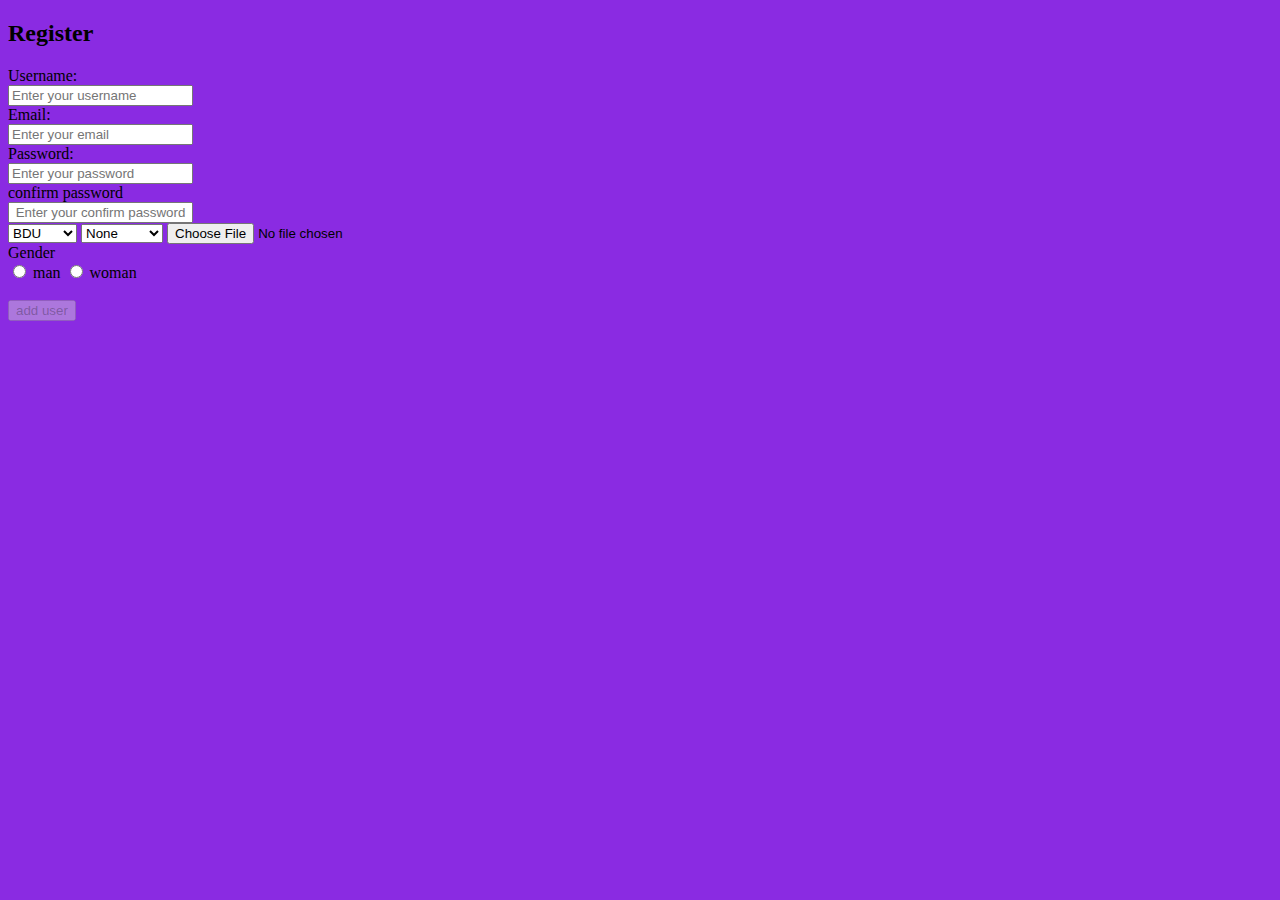
<file: task2/index.html>
<!DOCTYPE html>
<html lang="en">
<head>
    <meta charset="UTF-8">
    <meta name="viewport" content="width=device-width, initial-scale=1.0">
    <title>Document</title>
    <link rel="stylesheet" href="style.css">
    <!-- <link rel="stylesheet" href="./about.html"> -->
</head>
<body>

    <div class="userForm">
        <form action="./about.html"></form>
        <form id="myForm">
              <h2>Register</h2> 
            <label for="username">Username:</label><br>
            <input type="text" id="username" placeholder="Enter your username"><br>
            <label for="email">Email:</label><br>
            <input type="email" id="email" placeholder="Enter your email"><br>
            <label for="password">Password:</label><br>
            <input type="password" id="password" placeholder="Enter your password"><br>
            <label for="passwordconfirm"> confirm password </label><br>
<input type="password" id= "passwordconfirm" placeholder=" Enter your confirm password"><br>
<select id="university" name="university"><br>
    <option value="BDU">BDU</option>
    <option value="ADNSU">ADNSU</option>    
    <option value="SDU">SDU</option>
    <option value="ADA">ADA</option>
    <option value="UNEC">UNEC</option>
    <option value="GDU">GDU</option>
    <option value="AZTU">AZTU</option>
    <option value="LDU">LDU</option>
</select>
<SElect id="region" name="region"> <br>
    <option value="none">None</option>
    <option value="Celilabad">Celilabad</option>
    <option value="Baku">Baku</option>
    <option value="Lenkaran">Lenkaran</option>
    <option value="Tovuz">Tovuz</option>
    <option value="Shamakhi">Shamakhi</option>
    <option value="Gence">Gence</option>
</SElect>
<input type="file" id="file"><br>
<label for="Gender">Gender</label><br>
<input type="radio"   id="radio">
<label for="Gender">man</label>
<input type="radio"  id="radio">
<label for="gender ">woman</label><br>
    <label for="password " id="confirm password"></label><br>
            <button type= "submit" id="submit" disabled >add user</button><br>
        </form>
    </div>
    <script src="./scrip.js"></script>
</body>
</html>
</file>
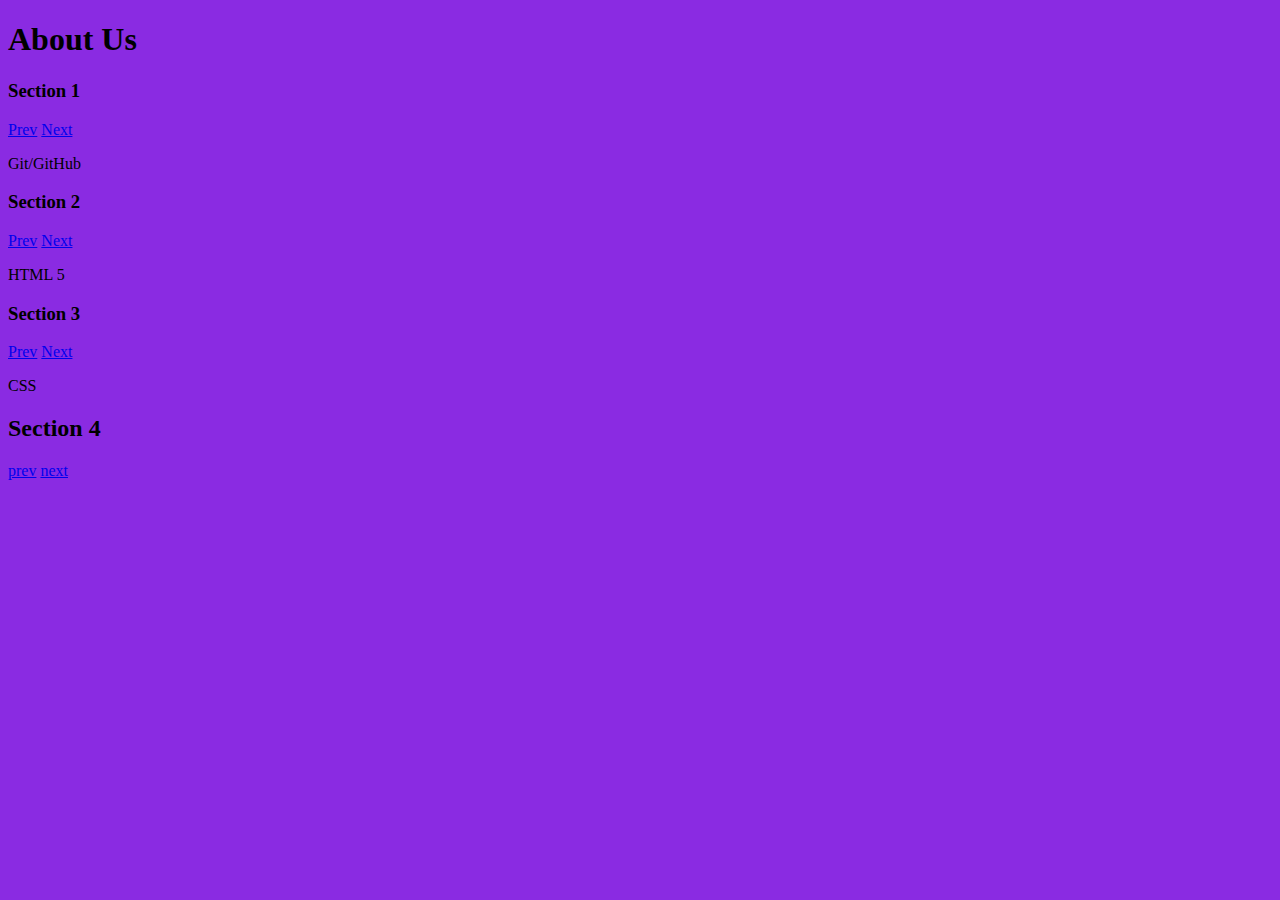
<file: task2/about.html>
<!DOCTYPE html>
<html lang="en">
  <head>
    <meta charset="UTF-8" />
    <meta http-equiv="X-UA-Compatible" content="IE=edge" />
    <meta name="viewport" content="width=device-width, initial-scale=1.0" />
    <link rel="stylesheet" href="style.css">
    
    <title>Document</title>
   
  </head>
  <body>

    <h1>About Us</h1>


    <section id="sec1">
      <h3><b>Section 1</b></h3>
      <div>
          <a href="#sec1">Prev</a>
          <a href="#sec2">Next</a>
        </div>
        <p>Git/GitHub</p>
    </section>

    <section id="sec2">
      <h3><b>Section 2</b></h3>
      <div>
          <a href="#sec1">Prev</a>
          <a href="#sec3">Next</a>
        </div>
        <p>HTML 5</p>
    </section>

    <section id="sec3">
      <h3><b>Section 3</b></h3>
      <div>
          <a href="#sec2">Prev</a>
          <a href="#sec4">Next</a>
        </div>
        <p>CSS</p>
    </section>
  

    <section id="sec4">
      <h2>Section 4</h2>
      <div>
        <a href="#sec3">prev</a>
        <a href="#sec1">next</a>
      </div>
    </section>



    
  </body>
</html>
</file>
<file: task2/style.css>
body{
    background-color: blueviolet;
}
.userform{
    margin: 133px;
}
</file>
